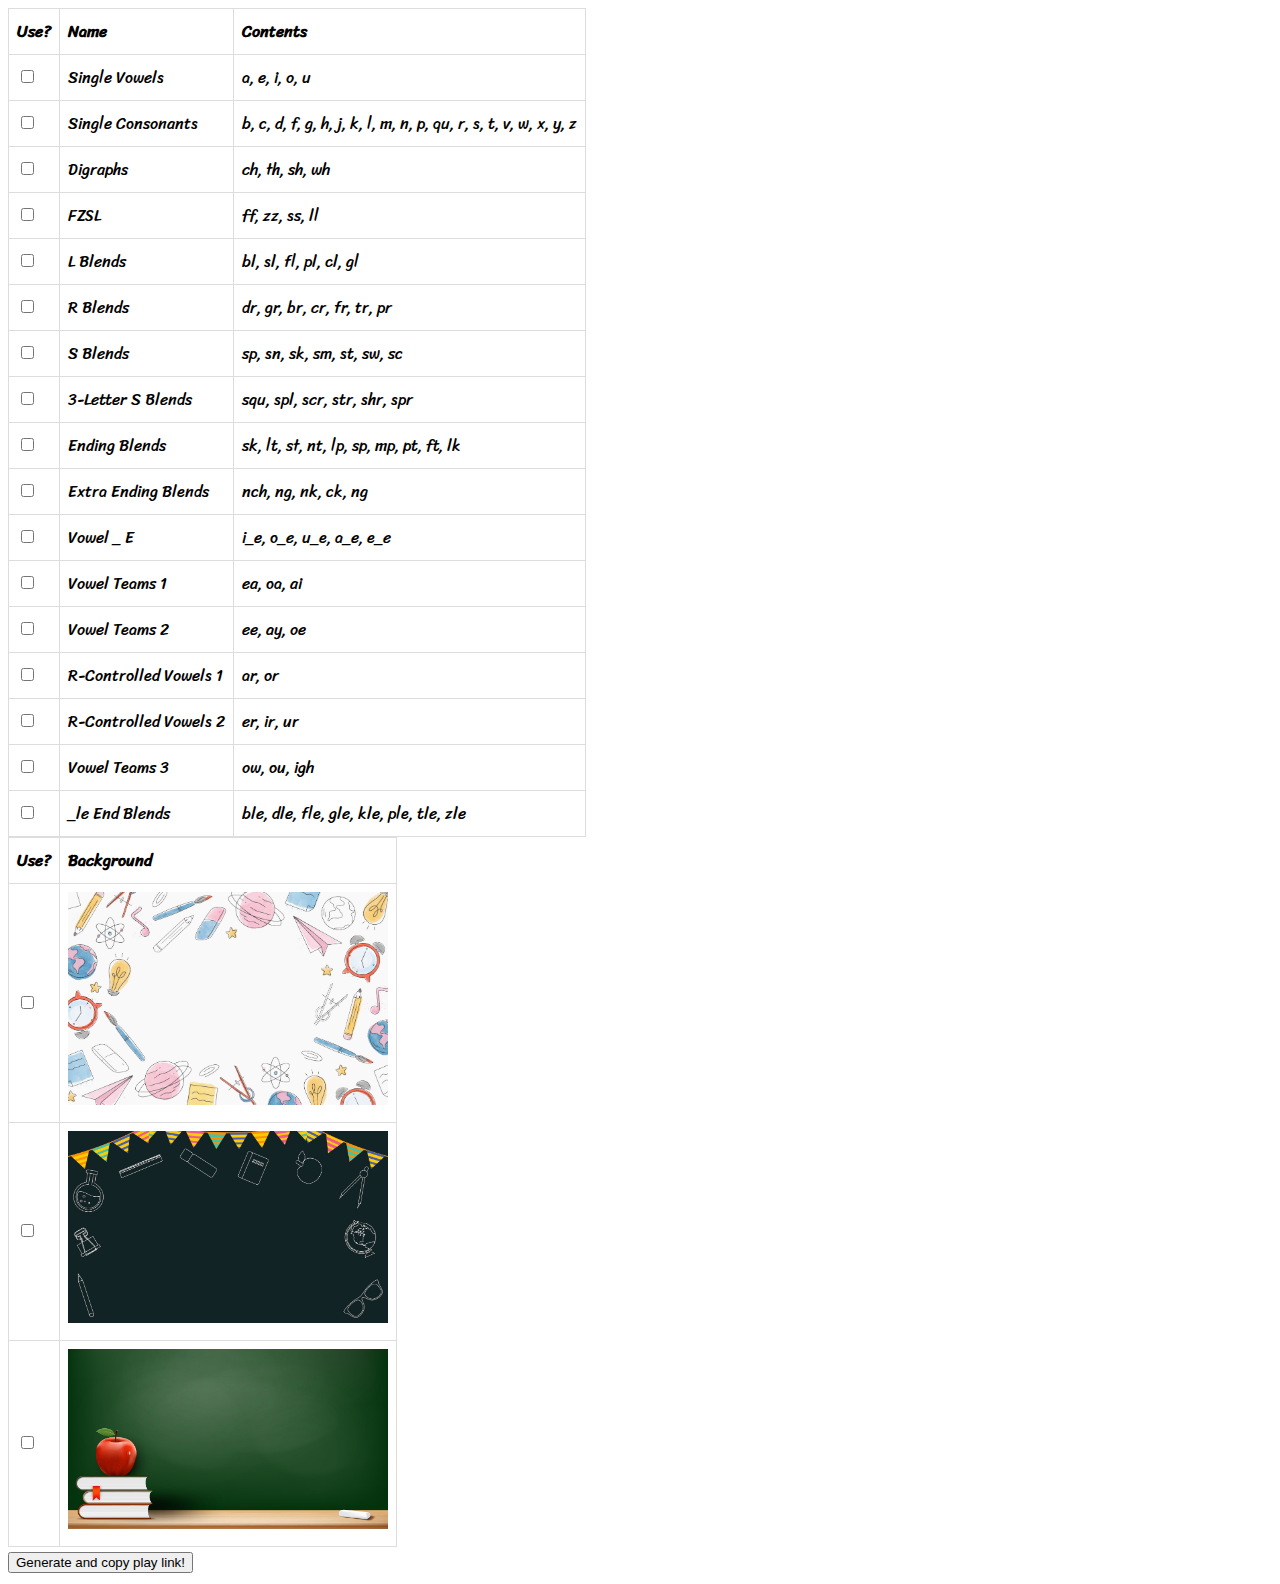
<file: singlePhonemeSetup.html>
<!DOCTYPE html>
<html>
    <head>
        <title>CalaBlend Setup</title>
        <link rel="stylesheet" href="css/all.css">
        <link rel="stylesheet" href="css/index.css">
    </head>
    <body>
        <script src="js/singlePhonemeSetup/main.mjs" type="module"></script>
        <table id="phoneme_group_table">
            <tr>
                <th>Use?</th>
                <th>Name</th>
                <th>Contents</th>
            </tr>
        </table>
        <table id="background_table">
            <tr>
                <th>Use?</th>
                <th>Background</th>
            </tr>
        </table>
        <button type="button" id="generate_link_button">Generate and copy play link!</button>
    </body>
</html>
</file>
<file: css/all.css>
@font-face {
    font-family: 'Sriracha';
    src: URL('../data/Sriracha-Regular.ttf') format('truetype');
}

body {
    font-family: 'Sriracha';
}
</file>
<file: css/index.css>
table {
    border-collapse: collapse;
}

td, th {
    border: 1px solid #dddddd;
    text-align: left;
    padding: 8px;
}

.background-image {
    width: 25vw;
}
</file>
